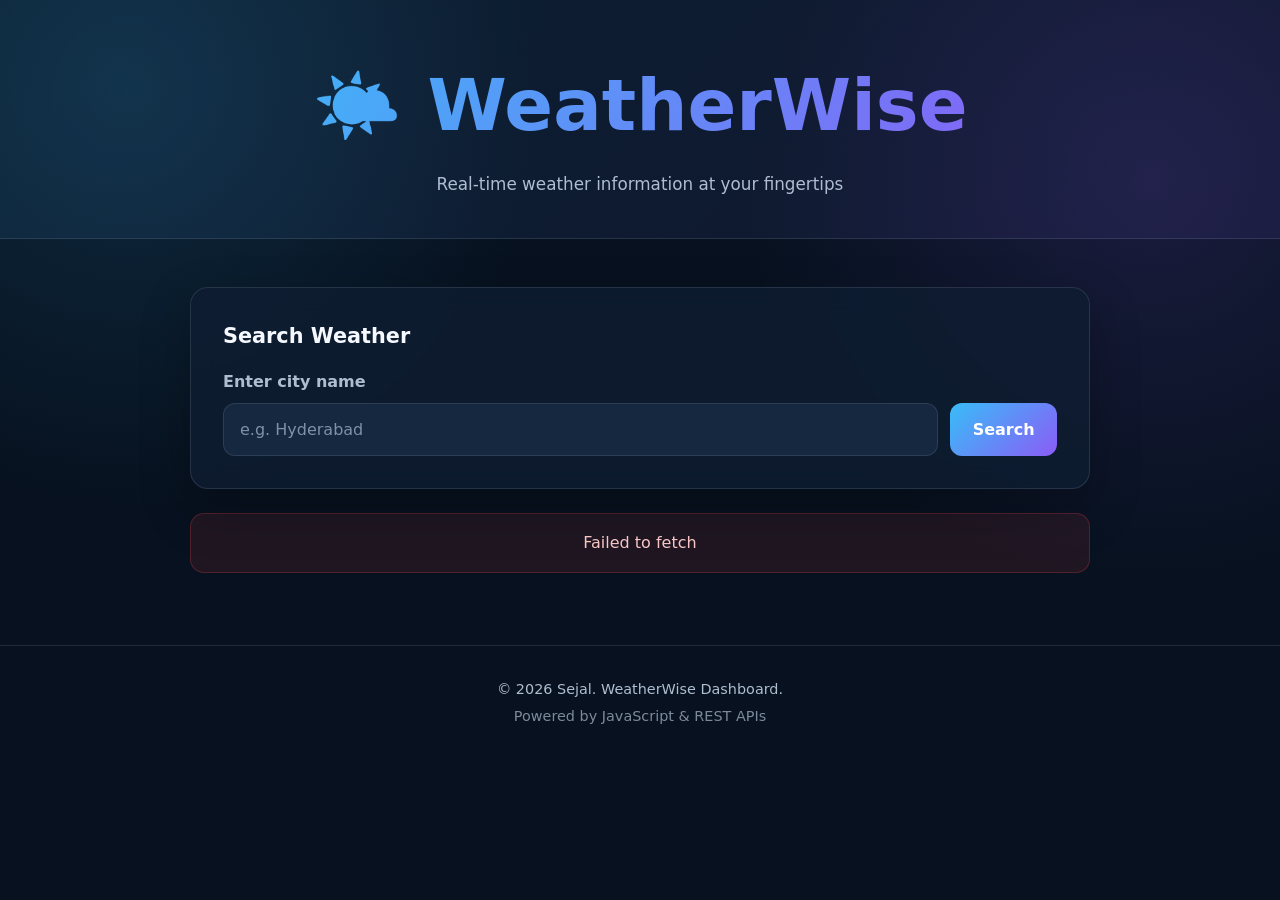
<file: index.html>
<!DOCTYPE html>
<html lang="en">

<head>
    <meta charset="UTF-8">

    <meta
        name="viewport"
        content="width=device-width, initial-scale=1.0"
    >

    <meta
        name="description"
        content="A responsive real-time weather dashboard built with JavaScript, Fetch API and async/await."
    >

    <meta name="author" content="Sejal">

    <title>WeatherWise | Weather Dashboard</title>

    <link rel="stylesheet" href="style.css">
</head>

<body>

    <!-- =========================
         HEADER
    ========================== -->

    <header class="app-header">

        <div class="container">

            <h1>🌤️ WeatherWise</h1>

            <p>
                Real-time weather information at your fingertips
            </p>

        </div>

    </header>


    <!-- =========================
         MAIN CONTENT
    ========================== -->

    <main class="container">

        <!-- Search Section -->

        <section
            class="search-section"
            aria-labelledby="search-heading"
        >

            <h2 id="search-heading">
                Search Weather
            </h2>

            <form id="weather-form">

                <label for="city-input">
                    Enter city name
                </label>

                <div class="search-group">

                    <input
                        type="text"
                        id="city-input"
                        name="city"
                        placeholder="e.g. Hyderabad"
                        autocomplete="off"
                        required
                    >

                    <button type="submit">
                        Search
                    </button>

                </div>

            </form>

        </section>


        <!-- Loading Message -->

        <p
            id="loading-message"
            class="status-message hidden"
            aria-live="polite"
        >
            Loading weather data...
        </p>


        <!-- Error Message -->

        <p
            id="error-message"
            class="status-message error hidden"
            role="alert"
        ></p>


        <!-- =========================
             WEATHER DASHBOARD
        ========================== -->

        <section
            id="weather-section"
            class="weather-section hidden"
            aria-labelledby="weather-heading"
        >

            <div class="weather-header">

                <div>

                    <h2 id="weather-heading">
                        Weather Details
                    </h2>

                    <p id="location-name">
                        City
                    </p>

                </div>

                <div
                    id="weather-icon"
                    class="weather-icon"
                    aria-hidden="true"
                >
                    🌤️
                </div>

            </div>


            <!-- Main Temperature -->

            <div class="temperature-card">

                <p class="temperature-label">
                    Current Temperature
                </p>

                <p
                    id="temperature"
                    class="temperature"
                >
                    --°C
                </p>

                <p id="weather-description">
                    Weather condition
                </p>

            </div>


            <!-- Weather Information -->

            <div class="weather-grid">

                <article class="weather-card">

                    <span class="card-icon">
                        💧
                    </span>

                    <div>

                        <h3>
                            Humidity
                        </h3>

                        <p id="humidity">
                            --%
                        </p>

                    </div>

                </article>


                <article class="weather-card">

                    <span class="card-icon">
                        💨
                    </span>

                    <div>

                        <h3>
                            Wind Speed
                        </h3>

                        <p id="wind-speed">
                            -- km/h
                        </p>

                    </div>

                </article>


                <article class="weather-card">

                    <span class="card-icon">
                        🌡️
                    </span>

                    <div>

                        <h3>
                            Feels Like
                        </h3>

                        <p id="feels-like">
                            --°C
                        </p>

                    </div>

                </article>


                <article class="weather-card">

                    <span class="card-icon">
                        🧭
                    </span>

                    <div>

                        <h3>
                            Wind Direction
                        </h3>

                        <p id="wind-direction">
                            --°
                        </p>

                    </div>

                </article>

            </div>

        </section>

    </main>


    <!-- =========================
         FOOTER
    ========================== -->

    <footer>

        <p>
            &copy; 2026 Sejal. WeatherWise Dashboard.
        </p>

        <p>
            Powered by JavaScript &amp; REST APIs
        </p>

    </footer>


    <script src="script.js"></script>

</body>

</html>
</file>
<file: style.css>
/* =========================================================
   WEATHERWISE — TASK 4
   Asynchronous JavaScript & RESTful APIs
   Responsive Weather Dashboard
   ========================================================= */

/* =========================
   CSS VARIABLES
========================= */

:root {
    --bg: #07111f;
    --surface: #0f1d31;
    --surface-light: #162740;
    --text: #f5f9ff;
    --text-muted: #aebdd0;

    --primary: #38bdf8;
    --secondary: #8b5cf6;
    --success: #22c55e;
    --danger: #ef4444;

    --border: rgba(148, 163, 184, 0.18);

    --shadow: 0 20px 50px rgba(0, 0, 0, 0.25);

    --radius: 18px;
    --transition: 250ms ease;

    --container: 900px;
}


/* =========================
   RESET
========================= */

* {
    margin: 0;
    padding: 0;
    box-sizing: border-box;
}

html {
    scroll-behavior: smooth;
}

body {
    min-height: 100vh;

    background:
        radial-gradient(
            circle at 10% 10%,
            rgba(56, 189, 248, 0.14),
            transparent 30%
        ),
        radial-gradient(
            circle at 90% 20%,
            rgba(139, 92, 246, 0.14),
            transparent 30%
        ),
        var(--bg);

    color: var(--text);

    font-family:
        Inter,
        system-ui,
        -apple-system,
        BlinkMacSystemFont,
        "Segoe UI",
        sans-serif;

    line-height: 1.6;
}


/* =========================
   COMMON
========================= */

.container {
    width: min(100% - 2rem, var(--container));
    margin-inline: auto;
}

button,
input {
    font: inherit;
}

button {
    cursor: pointer;
}

button:focus-visible,
input:focus-visible {
    outline: 3px solid var(--primary);
    outline-offset: 3px;
}


/* =========================
   HEADER
========================= */

.app-header {
    padding: 3rem 1rem 2.5rem;

    text-align: center;

    border-bottom: 1px solid var(--border);

    background:
        linear-gradient(
            135deg,
            rgba(56, 189, 248, 0.08),
            rgba(139, 92, 246, 0.08)
        );
}

.app-header h1 {
    font-size: clamp(2.3rem, 8vw, 4.5rem);
    font-weight: 800;

    background:
        linear-gradient(
            120deg,
            var(--primary),
            var(--secondary)
        );

    -webkit-background-clip: text;
    background-clip: text;

    color: transparent;
}

.app-header p {
    margin-top: 0.5rem;

    color: var(--text-muted);

    font-size: 1.05rem;
}


/* =========================
   MAIN
========================= */

main {
    padding-block: 2rem;
}


/* =========================
   SECTION CARDS
========================= */

main > section {
    margin-bottom: 1.5rem;

    padding: 1.5rem;

    background: rgba(15, 29, 49, 0.84);

    border: 1px solid var(--border);

    border-radius: var(--radius);

    box-shadow: var(--shadow);

    backdrop-filter: blur(12px);
}

h2 {
    margin-bottom: 1rem;

    font-size: 1.3rem;
}


/* =========================
   SEARCH SECTION
========================= */

.search-section label {
    display: block;

    margin-bottom: 0.5rem;

    color: var(--text-muted);

    font-weight: 600;
}

.search-group {
    display: flex;

    flex-direction: column;

    gap: 0.75rem;
}

#city-input {
    width: 100%;

    min-height: 52px;

    padding: 0.8rem 1rem;

    background: var(--surface-light);

    color: var(--text);

    border: 1px solid var(--border);

    border-radius: 12px;

    transition:
        border-color var(--transition),
        box-shadow var(--transition);
}

#city-input::placeholder {
    color: #7f91a8;
}

#city-input:focus {
    outline: none;

    border-color: var(--primary);

    box-shadow:
        0 0 0 4px rgba(56, 189, 248, 0.12);
}

.search-group button {
    min-height: 52px;

    padding: 0.8rem 1.4rem;

    background:
        linear-gradient(
            135deg,
            var(--primary),
            var(--secondary)
        );

    color: white;

    border: 0;

    border-radius: 12px;

    font-weight: 700;

    transition:
        transform var(--transition),
        box-shadow var(--transition);
}

.search-group button:hover {
    transform: translateY(-2px);

    box-shadow:
        0 10px 25px rgba(56, 189, 248, 0.22);
}


/* =========================
   STATUS MESSAGES
========================= */

.status-message {
    margin-bottom: 1.5rem;

    padding: 1rem 1.2rem;

    text-align: center;

    background: rgba(56, 189, 248, 0.08);

    border: 1px solid var(--border);

    border-radius: 14px;

    color: var(--text-muted);
}

.status-message.error {
    background: rgba(239, 68, 68, 0.10);

    border-color: rgba(239, 68, 68, 0.25);

    color: #fecaca;
}

.hidden {
    display: none !important;
}


/* =========================
   WEATHER SECTION
========================= */

.weather-section {
    overflow: hidden;
}

.weather-header {
    display: flex;

    align-items: center;

    justify-content: space-between;

    gap: 1rem;

    margin-bottom: 1.5rem;
}

.weather-header h2 {
    margin-bottom: 0.25rem;
}

#location-name {
    color: var(--text-muted);

    font-size: 1rem;
}

.weather-icon {
    display: grid;

    place-items: center;

    width: 72px;
    height: 72px;

    flex: 0 0 auto;

    background:
        rgba(56, 189, 248, 0.10);

    border: 1px solid var(--border);

    border-radius: 50%;

    font-size: 2.5rem;
}


/* =========================
   TEMPERATURE CARD
========================= */

.temperature-card {
    padding: 1.5rem;

    margin-bottom: 1.5rem;

    text-align: center;

    background:
        linear-gradient(
            135deg,
            rgba(56, 189, 248, 0.12),
            rgba(139, 92, 246, 0.12)
        );

    border: 1px solid var(--border);

    border-radius: var(--radius);
}

.temperature-label {
    color: var(--text-muted);

    font-weight: 600;
}

.temperature {
    margin: 0.25rem 0;

    font-size: clamp(3rem, 12vw, 5rem);

    line-height: 1;

    font-weight: 800;

    background:
        linear-gradient(
            120deg,
            var(--primary),
            var(--secondary)
        );

    -webkit-background-clip: text;
    background-clip: text;

    color: transparent;
}

#weather-description {
    color: var(--text-muted);

    font-size: 1.05rem;
}


/* =========================
   WEATHER GRID
========================= */

.weather-grid {
    display: grid;

    grid-template-columns: 1fr;

    gap: 1rem;
}

.weather-card {
    display: flex;

    align-items: center;

    gap: 1rem;

    min-height: 100px;

    padding: 1.2rem;

    background: var(--surface-light);

    border: 1px solid var(--border);

    border-radius: 14px;

    transition:
        transform var(--transition),
        border-color var(--transition);
}

.weather-card:hover {
    transform: translateY(-3px);

    border-color:
        rgba(56, 189, 248, 0.45);
}

.card-icon {
    display: grid;

    place-items: center;

    width: 52px;
    height: 52px;

    flex: 0 0 auto;

    background:
        rgba(56, 189, 248, 0.10);

    border-radius: 12px;

    font-size: 1.6rem;
}

.weather-card h3 {
    margin-bottom: 0.2rem;

    color: var(--text-muted);

    font-size: 0.9rem;

    font-weight: 600;
}

.weather-card p {
    font-size: 1.2rem;

    font-weight: 700;
}


/* =========================
   FOOTER
========================= */

footer {
    padding: 2rem 1rem;

    text-align: center;

    border-top: 1px solid var(--border);

    color: var(--text-muted);

    font-size: 0.9rem;
}

footer p + p {
    margin-top: 0.25rem;

    opacity: 0.7;
}


/* =========================
   TABLET
========================= */

@media (min-width: 600px) {

    main {
        padding-block: 3rem;
    }

    main > section {
        padding: 2rem;
    }

    .search-group {
        flex-direction: row;
    }

    .search-group button {
        width: auto;

        flex: 0 0 auto;
    }

    .weather-grid {
        grid-template-columns: repeat(2, 1fr);
    }
}


/* =========================
   DESKTOP
========================= */

@media (min-width: 900px) {

    .weather-card {
        padding: 1.3rem;
    }

    .temperature-card {
        padding: 2rem;
    }
}


/* =========================
   REDUCED MOTION
========================= */

@media (prefers-reduced-motion: reduce) {

    *,
    *::before {
        scroll-behavior: auto !important;

        transition-duration: 0.01ms !important;
    }
}
</file>
